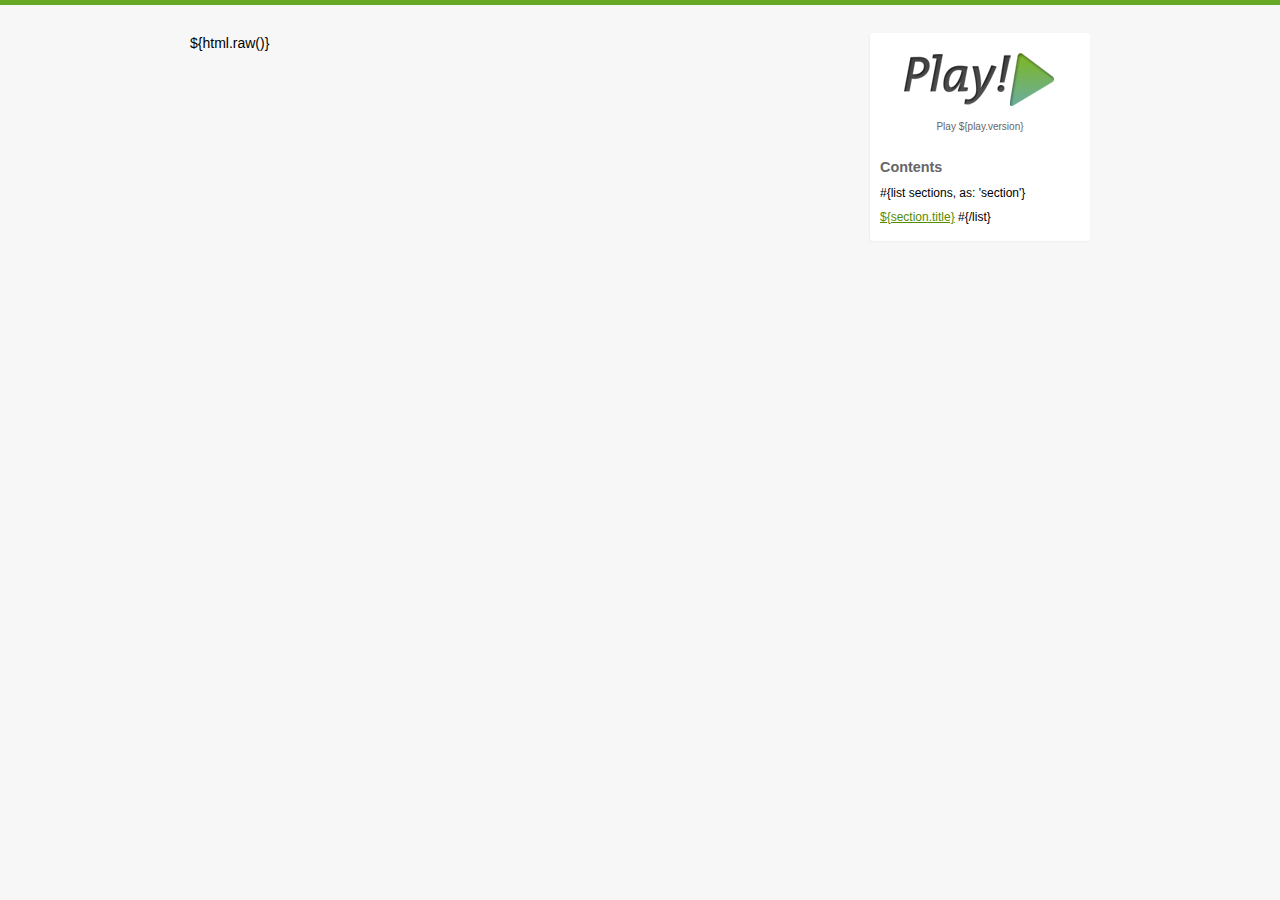
<file: documentation/template.html>
<!DOCTYPE html>
<html>
    <head>
        <title>${title}</title>
        <link rel="stylesheet" href='files/manual.css' type="text/css" media="screen">
        <link rel="stylesheet" href='files/wiki.css' type="text/css" media="screen">
    </head>
    <body>
        <div class="wrapper">

            <div id="docSidebar">

                <div id="logo">
                    <img src='images/logo.png'>
                    <h2 id="version">Play ${play.version}</h2>
                </div>

                <h2>Contents</h2>
                <div id="toc">
					<ui>
						#{list sections, as: 'section'}
							<li><a href="${section.href}">${section.title}</a>
						#{/list}
					</ul>
				</div>
            </div>

            <div id="pageContent">

                <div class="wikistyle">${html.raw()}</div>

            </div>

        </div>
    </body>
</html>
</file>
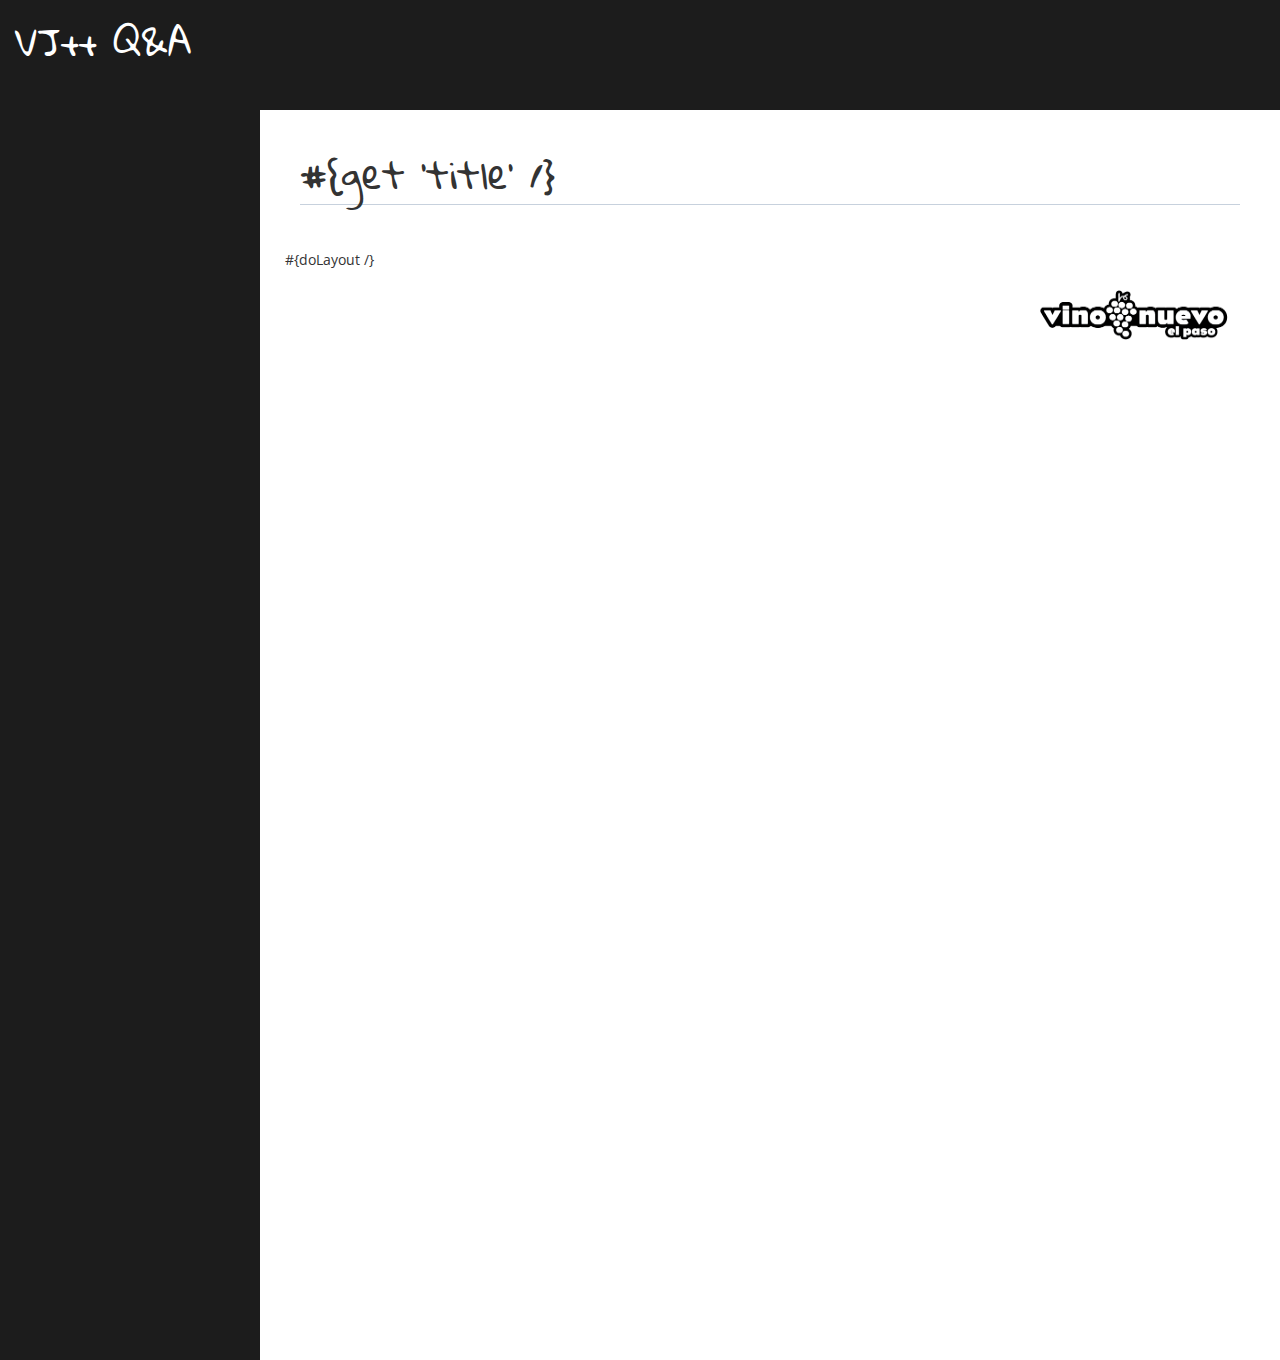
<file: app/views/empty.html>
﻿<!DOCTYPE html>
<html xmlns="http://www.w3.org/1999/xhtml">
<head>
    <meta charset="utf-8" />
    <meta name="viewport" content="width=device-width, initial-scale=1.0" />
    <!-- Chrome, Firefox OS and Opera -->
    <meta name="theme-color" content="#1C1C1C">
    <!-- Windows Phone -->
    <meta name="msapplication-navbutton-color" content="#1C1C1C">
    <!-- iOS Safari -->
    <meta name="apple-mobile-web-app-status-bar-style" content="#1C1C1C">
    <link rel="icon" type="image/jpeg" href="/public/images/vnep-favicon.jpg" />
    <title>VJ Q&A|#{get 'title' /}</title>
    <link rel="stylesheet" type="text/css" href="/public/assets/css/fonts.css">
	<!-- Bootstrap Styles-->
    <link href="/public/assets/css/bootstrap.css" rel="stylesheet" />
     <!-- FontAwesome Styles-->
    <link href="/public/assets/css/font-awesome.css" rel="stylesheet" />
        <!-- Custom Styles-->
    <link href="/public/assets/css/custom-styles.css" rel="stylesheet" />
     <!-- Google Fonts-->
   <link href='http://fonts.googleapis.com/css?family=Open+Sans' rel='stylesheet' type='text/css' />
   <link rel="stylesheet" type="text/css" href="/public/pace/corner.css">
   <link href="/public/datatables/css/jquery.dataTables.min.css" rel="stylesheet">
    <link rel="stylesheet" href="/public/xeditable/css/bootstrap-editable.css"> 

    <!-- JS Scripts-->
    <!-- jQuery Js -->
    <script src="/public/assets/js/jquery-1.10.2.js"></script>
      <!-- Bootstrap Js -->
    <script src="/public/assets/js/bootstrap.min.js"></script>
    <!-- Metis Menu Js -->
    <script src="/public/assets/js/jquery.metisMenu.js"></script>
    <script src="/public/assets/js/custom-scripts.js"></script> 

    <script src="/public/pace/pace.min.js"></script>

    <script src="/public/datatables/js/jquery.dataTables.min.js"></script>
    <script src="/public/xeditable/js/bootstrap-editable.min.js"></script>
    <!-- Select2
    <script src="/public/select2/js/select2.min.js"></script>
    <link rel="stylesheet"  href="/public/select2/css/select2.min.css">
    <script src="/public/select2/js/i18n/es.js"></script>-->
    <!-- TableExport-->
    <link rel="stylesheet" href="/public/tableExport/tableexport.min.css">
    <script src="/public/tableExport/xlsx.core.min.js"></script>
    <script src="/public/tableExport/FileSaver.min.js"></script>
    <script src="/public/tableExport/tableexport.min.js"></script>



</head>
<body>
    <div id="wrapper">
        <nav class="navbar navbar-default top-navbar" role="navigation">
            <div class="navbar-header">
                <button type="button" class="navbar-toggle" data-toggle="collapse" data-target=".sidebar-collapse">
                    <span class="sr-only">Toggle navigation</span>
                    <span class="icon-bar"></span>
                    <span class="icon-bar"></span>
                    <span class="icon-bar"></span>
                </button>
                <a class="navbar-brand" href="/Application/index"><h1 class="gloriaHalleluja">VJ++ Q&A</h1></a>
            </div>


        </nav>
        <!--/. NAV TOP  -->
        <nav class="navbar-default navbar-side" role="navigation">
            <div class="sidebar-collapse">
                <ul class="nav" id="main-menu">

                <!--
                    <li>
                        <a href="/Application/preguntas"><i class="fa fa-desktop"></i>Preguntas</a>
                    </li>
                    
                    
                    <li>
                        <a href="table.html"><i class="fa fa-table"></i> Responsive Tables</a>
                    </li>
                    <li>
                        <a href="form.html"><i class="fa fa-edit"></i> Forms </a>
                    </li>


                    <li>
                        <a href="#"><i class="fa fa-sitemap"></i> Multi-Level Dropdown<span class="fa arrow"></span></a>
                        <ul class="nav nav-second-level">
                            <li>
                                <a href="#">Second Level Link</a>
                            </li>
                            <li>
                                <a href="#">Second Level Link</a>
                            </li>
                            <li>
                                <a href="#">Second Level Link<span class="fa arrow"></span></a>
                                <ul class="nav nav-third-level">
                                    <li>
                                        <a href="#">Third Level Link</a>
                                    </li>
                                    <li>
                                        <a href="#">Third Level Link</a>
                                    </li>
                                    <li>
                                        <a href="#">Third Level Link</a>
                                    </li>

                                </ul>

                            </li>
                        </ul>
                    </li>
                    <li>
                        <a href="empty.html"><i class="fa fa-fw fa-file"></i> Empty Page</a>
                    </li> -->
                </ul>

            </div>

        </nav>
        <!-- /. NAV SIDE  -->
        <div id="page-wrapper" >
            <div id="page-inner">
			 <div class="row">
                    <div class="col-md-12">
                        <h1 class="page-header gloriaHalleluja">
                            #{get 'title' /}
                        </h1>
                    </div>

                    #{doLayout /}
                </div> 
                 <!--/. ROW  -->
				 <footer><p style="text-align:right; float:right;"><img src="/public/images/vino-nuevo-logo-black.png" width="200" height="50"> <a href="http://vinonuevoelpaso.com/"></a></p></footer>
				</div>
             <!-- /. PAGE INNER  -->
            </div>
         <!-- /. PAGE WRAPPER  -->
        </div>
     <!-- /. WRAPPER  -->   
   
</body>
</html>
</file>
<file: documentation/files/manual.css>
html {
    overflow-y: scroll;
}

html, body {
    background: #F7F7F7;
    font-family: 'Lucida Grande', Helvetica, Arial, sans-serif;
    font-size: 14px;
    line-height: 1.5em !important;
}

html {
    border-top: 5px solid #67A927;    
}

a {
    color: #000;
}

.wrapper {
    padding: 20px 0;
    width: 900px;
    margin: auto;
    position: relative; 
}

.wrapped {
    width: 650px;
}

/** Manual **/

#logo {
    margin-top: 10px;
    text-align: center;
}

#logo #version {
    font-size: 10px;
    margin-top: 0;
    font-weight: normal;
}

#pageContent {
    width: 650px;
}

#docSidebar {
    width: 200px;
    position: absolute;
    right: 0;
    background: #fff;
    padding: 10px;
}

#docSidebar {
    font-size: 12px;
    overflow: hidden;
    -webkit-box-shadow: #eee -1px 1px 2px;
    -moz-box-shadow: #eee -1px 1px 2px;
    -webkit-border-radius: 3px;
    -moz-border-radius: 3px;
    border-radius: 3px;
}

#docSidebar h2 {
    font-weight: bold;
    color: #666;
    font-size: 120%;
    margin-bottom: 5px;
    margin-top: 20px;
}

#docSidebar p {
    margin: 1em 0;
}

#docSidebar h2:first-child {
    margin-top: 0;
}

#docSidebar ul, #docSidebar ol {
    list-style: square;
    color: #888;
    line-height: 1.3em;
}
#docSidebar ol {
    padding-left: 2.4em;
}
#docSidebar ul {
    padding-left: 1.5em;
}

#docSidebar li {
    padding: 3px 0;
}

#docSidebar ol {
    list-style-type: decimal;
}

#docSidebar ul .selected {
    font-weight: bold !important;
}

#docSidebar a {
    color: #568C00;
}

#docSidebar ol.keywords {
    list-style-type: none;
    padding-left: 0;
}

#docSidebar ol ol {
    list-style-type: square;
    margin-top: 0.5em;
    padding-left: 1.5em;
}

.index ol {
    list-style: none !important;
    margin: 0 !important;
    padding: 0 !important;
}

.index ol {
    overflow: auto;
}

.index ol li {
    display: block;
    float: left;
}

.index ol li a {
    display: block;
    border: 1px solid #ddd;
    width: 130px;
    margin: 5px;
    padding: 1px 4px;
    white-space: nowrap;
    overflow: hidden;
    text-overflow: ellipsis;
    background: #fff;
    -webkit-box-shadow: #EEE -1px 1px 2px;
    -moz-box-shadow: #EEE -1px 1px 2px;
    -webkit-border-radius: 3px;
    -moz-border-radius: 3px;
    border-radius: 3px;
}
</file>
<file: documentation/files/wiki.css>
.wikistyle h1,.wikistyle h2,.wikistyle h3,.wikistyle h4,.wikistyle h5,.wikistyle h6{border:0!important;text-shadow: #fff 1px 1px 0px;}
.wikistyle h1{font-size:170%!important;border-top:4px solid #aaa!important;padding-top:.5em!important;margin-top:1.5em!important;}
.wikistyle h1:first-child{margin-top:0!important;padding-top:.25em!important;border-top:none!important;}
.wikistyle h2{font-size:150%!important;margin-top:1.5em!important;border-top:4px solid #e0e0e0!important;padding-top:.5em!important;}
.wikistyle h3{margin-top:1em!important;}
.wikistyle p{margin:1em 0!important;line-height:1.5em!important;}
.wikistyle ul{margin:1em 0 1em 2em!important; list-style: square; line-height: 24px;}
.wikistyle ol{margin:1em 0 1em 2em!important; list-style-position: outside; list-style-type: decimal; line-height: 24px;}
.wikistyle ul ul,.wikistyle ul ol,.wikistyle ol ol,.wikistyle ol ul{margin-top:0!important;margin-bottom:0!important;}
.wikistyle blockquote{margin:1em 0 2em 0!important;border-left:5px solid #ddd!important;padding-left:.6em!important;color:#666!important;}
.wikistyle dt{font-weight:bold!important;margin-left:1em!important;}
.wikistyle dd{margin-left:2em!important;margin-bottom:1em!important;}
.wikistyle table{margin:1em 0!important;width:650px;}
.wikistyle table th{border-bottom:1px solid #bbb!important;padding:.2em 1em!important;}
.wikistyle table td{border-bottom:1px solid #ddd!important;padding:.2em 1em!important;}
.wikistyle table td:first-child{padding-left:0!important;}
.wikistyle table td:last-child{padding-right:0!important;}
.wikistyle pre{margin:1em 0 2em 0!important;font-size:90%!important;background-color:#f8f8ff!important;border-left:4px solid #e0e0e0!important;padding:.5em!important;line-height:1.5em!important;color:#444!important;overflow:auto!important;}
.wikistyle code{font-family:Consolas,"Andale Mono",monospace;font-size:90%;color:#444;background-color:#f8f8ff;border:1px solid #e0e0e0;padding:0 0.2em!important;}
.wikistyle pre code{display:block;padding:0!important;padding-left:10px!important;font-size:100%!important;border:none!important;}
.wikistyle pre.console{margin:1em 0!important;font-size:90%!important;background-color:black!important;padding:.5em!important;line-height:1.5em!important;color:white!important;}
.wikistyle pre.console code{padding:0!important;font-size:100%!important;background-color:black!important;border:none!important;color:white!important;}
.wikistyle pre.console span{color:#888!important;}
.wikistyle pre.console span.command{color:yellow!important;}
.wikistyle h1:after, .wikistyle h2:after, .wikistyle h3:after {content: '';}
.wikistyle a{color: #444;}
.wikistyle hr{height: 1px; border: none; background: #e0e0e0; margin: 30px 0;}
.wikistyle img {max-width: 642px; border:4px solid #e0e0e0!important;}
.wikistyle p.note {background:#FFF9D8!important; padding: 10px!important;color:#333!important;border-left:6px solid #F3E378!important;}
</file>
<file: public/assets/css/fonts.css>
@import url('https://fonts.googleapis.com/css?family=Gloria+Hallelujah');

.gloriaHalleluja{
	font-family: 'Gloria Hallelujah', cursive;
}
</file>
<file: public/assets/css/custom-styles.css>
/*----------------------------------------------
Author : www.webthemez.com
License: Commons Attribution 3.0
http://creativecommons.org/licenses/by/3.0/
------------------------------------------------*/


/*----------------------------------------------
    COMMON  STYLES   09192A 
------------------------------------------------*/
@import url('https://fonts.googleapis.com/css?family=Gloria+Hallelujah');

body {
    font-family: 'Open Sans', sans-serif;
}

 #wrapper {
    width: 100%;
    background:#1C1C1C;
}

#page-wrapper {
    padding: 15px 15px;
    min-height: 600px;
    background:#FFFFFF;
   
}
#page-inner {
    width:100%;
    margin:10px 20px 10px 0px;
    background-color:#transparent;
    padding:10px;
    min-height:1200px;
}

.text-center {
    text-align:center;
}
.no-boder {
    border:1px solid #f3f3f3;
}

h1, .h1, h2, .h2, h3, .h3 {
margin-top: 7px;
margin-bottom: -5px;
}
h2 {
    color: #000;
}
h4 {
    padding-top:10px;
}
.square-btn-adjust {
    border: 0px solid transparent; 
   -webkit-border-radius: 0px;
-moz-border-radius: 0px;
border-radius: 0px;

}
p {
    font-size:16px;
    line-height:25px;
    padding-top:20px;
}
/*----------------------------------------------
   DASHBOARD STYLES    
------------------------------------------------*/
.page-header {
padding-bottom: 9px;
margin: 10px 0 45px;
border-bottom: 1px solid #C7D1DD;
}
.panel-back {
    background-color:#fff;

}
.panel-default > .panel-heading {
color: #000;
background-color: #FFFFFF;
border-color: #ddd;
font-weight:bold;
}
.jumbotron, .well{
background:#fff;
}
   .noti-box {
min-height: 100px;
padding: 20px;
}

    .noti-box .icon-box {
display: block;
float: left;
margin: 0 15px 10px 0;
width: 70px;
height: 70px;
line-height: 75px;
vertical-align: middle;
text-align: center;
font-size: 40px;
}
.text-box p{
    margin: 0 0 3px;
}
.main-text {
    font-size: 25px;
    font-weight:600;
}
.set-icon {
-webkit-border-radius: 50px;
-moz-border-radius: 50px;
border-radius: 50px;

}
    .bg-color-green {
background-color: #fff;
color: #5cb85c;
}
 .bg-color-blue {
background-color: #fff;
color: #4CB1CF
}
  .bg-color-red {
background-color: #fff;
color:#F0433D;
}
  .bg-color-brown {
background-color: #fff;
color:#f0ad4e;
}
.back-footer-green {
background-color: #5cb85c;
color:#fff;
border-top: 0px solid #fff;
}
 .back-footer-red {
background-color: #F0433D;
color:#fff;
border-top: 0px solid #fff;
}
 .back-footer-blue {
background-color: #4CB1CF;
color:#fff;
border-top: 0px solid #fff;
}
 .back-footer-brown {
background-color: #f0ad4e;
color:#fff;
border-top: 0px solid #fff;
}
 .icon-box-right {
display: block;
float: right;
margin: 0 15px 10px 0;
width: 70px;
height: 70px;
line-height: 75px;
vertical-align: middle;
text-align: center;
font-size: 40px;
}

 .main-temp-back {
background: #8702A8;
color: #FFFFFF;
font-size: 16px;
font-weight: 300;
text-align: center;
}
 .main-temp-back .text-temp {
font-size: 40px;
}
.back-dash {
    padding:20px;
    font-size:20px;
    font-weight:500;
  -webkit-border-radius: 0px;
-moz-border-radius: 0px;
border-radius: 0px;
background-color:#2EA7EB;
color:#fff;
}
    .back-dash p {
        padding-top:16px;
        font-size:13px;
        color:#fff;
        line-height:25px;
        text-align:justify;
    }

     .color-bottom-txt {
   color: #000;
font-size: 16px;
line-height: 30px;
}
     /*CHAT PANEL*/
 .chat-panel .panel-body {
height: 450px;
overflow-y: scroll;
}
 .chat-box {
margin: 0;
padding: 0;
list-style: none;
}
 .chat-box li {
margin-bottom: 15px;
padding-bottom: 5px;
border-bottom: 1px dotted #808080;
}
 .chat-box li.left .chat-body {
margin-left: 90px;
}
 .chat-box li .chat-body p {
margin: 0;
color: #8d8888;
}
.chat-img>img {
    margin-left:20px;
}
footer p{
font-size: 14px;
}
/*----------------------------------------------
    MENU STYLES    
------------------------------------------------*/


.user-image {
    margin: 25px auto;
-webkit-border-radius: 10px;
-moz-border-radius: 10px;
border-radius: 10px;
max-height:170px;
max-width:170px;
}
.top-navbar{
margin:0px;
}
.top-navbar .navbar-brand {
color: #fff;
width: 260px;
text-align: left;
height: 110px;
font-size: 30px;
font-weight: 700;
text-transform: uppercase;
line-height: 30px;
}
.top-navbar .nav > li {
position: relative;
display: inline-block;
}
.top-navbar .nav > li > a {
position: relative;
display: block;
padding: 19px 15px;
color: #FFFFFF;
}
.top-navbar .nav > li > a:hover, .top-navbar .nav > li > a:focus {
text-decoration: none;
background-color: #225081;
color: #fff;
}
.top-navbar .dropdown-menu{
min-width: 230px;
border-radius: 0 0 4px 4px;
}
.top-navbar .dropdown-menu > li > a:hover, .top-navbar .dropdown-menu > li > a:focus{
color: #225081;
background:none;
}
.dropdown-tasks{
width: 255px;
}
.dropdown-tasks .progress {
height: 8px;
margin-bottom: 8px;
overflow: hidden;
background-color: #f5f5f5;
border-radius: 0px;
}
.dropdown-tasks > li > a { 
padding: 0px 15px;
}
.dropdown-tasks p {
font-size: 13px;
line-height: 21px;
padding-top: 4px;
}
.active-menu {
    background-color:#225081!important;
}

.arrow {
    float: right;
}

.fa.arrow:before {
    content: "\f104";
}

.active > a > .fa.arrow:before {
    content: "\f107";
}


.nav-second-level li,
.nav-third-level li {
    border-bottom: none !important;
}

.nav-second-level li a {
    padding-left: 37px;
}

.nav-third-level li a {
    padding-left: 55px;
}
.sidebar-collapse , .sidebar-collapse .nav{
	background:none;
}
.sidebar-collapse .nav {
	padding:0;
}
.sidebar-collapse .nav > li > a {
	color:#fff;
	background:transparent;
	text-shadow:none;
	
}
.sidebar-collapse > .nav > li > a {
	padding:15px 10px;
}
.sidebar-collapse > .nav > li {
	border-bottom: 1px solid rgba(107, 108, 109, 0.19);
}
ul.nav.nav-second-level.collapse.in {
background: #172D44;
}
.sidebar-collapse .nav > li > a:hover,
.sidebar-collapse .nav > li > a:focus {
	 
	outline:0;
}
 
.navbar-side {
	border:none;
	background-color: transparent;
	
}
.top-navbar {
	background:#1C1C1C;
	border-bottom:none;
	
}
.top-navbar .nav > li > a > i {
margin-right: 2px;
}
.top-navbar .navbar-brand:hover { 
color:#fff;

}
.dropdown-user li {
margin: 8px 0;
}
.navbar-default {
border:0px solid black;
     
}
.navbar-header {
    background: #1C1C1C;
}
.navbar-default .navbar-toggle:hover, .navbar-default .navbar-toggle:focus {
background-color: #B40101;
}
.navbar-default .navbar-toggle {
border-color: #fff;
}

.navbar-default .navbar-toggle .icon-bar {
background-color: #FFF;
}
.nav > li > a > i {
    margin-right:10px;
}
/*----------------------------------------------
    UI ELEMENTS STYLES     
------------------------------------------------*/
.btn-circle {
width: 50px;
height: 50px;
padding: 6px 0;
 -webkit-border-radius: 25px;
-moz-border-radius: 25px;
border-radius: 25px;
text-align: center;
font-size: 12px;
line-height: 1.428571429;
}

/*----------------------------------------------
    MEDIA QUERIES     
------------------------------------------------*/
 
 @media(min-width:768px) {
     #page-wrapper{
               margin: 0 0 0 260px;
        padding: 15px 30px;
        min-height: 1200px;
		
    }
	
	
    .navbar-side {
        z-index: 1;
        position: absolute;
        width: 260px;
    }

   .navbar {
 border-radius: 0px; 
}
   
}
 @media(max-width:480px) {
.page-header small {
display: block;
padding-top: 14px;
font-size: 19px;
}
}
</file>
<file: public/pace/corner.css>
.pace {
  -webkit-pointer-events: none;
  pointer-events: none;

  -webkit-user-select: none;
  -moz-user-select: none;
  user-select: none;
}

.pace .pace-activity {
  display: block;
  position: fixed;
  z-index: 2000;
  top: 0;
  right: 0;
  width: 300px;
  height: 300px;
  background: #81d742;
  -webkit-transition: -webkit-transform 0.3s;
  transition: transform 0.3s;
  -webkit-transform: translateX(100%) translateY(-100%) rotate(45deg);
  transform: translateX(100%) translateY(-100%) rotate(45deg);
  pointer-events: none;
}

.pace.pace-active .pace-activity {
  -webkit-transform: translateX(50%) translateY(-50%) rotate(45deg);
  transform: translateX(50%) translateY(-50%) rotate(45deg);
}

.pace .pace-activity::before,
.pace .pace-activity::after {
    -moz-box-sizing: border-box;
    box-sizing: border-box;
    position: absolute;
    bottom: 30px;
    left: 50%;
    display: block;
    border: 5px solid #fff;
    border-radius: 50%;
    content: '';
}

.pace .pace-activity::before {
    margin-left: -40px;
    width: 80px;
    height: 80px;
    border-right-color: rgba(0, 0, 0, .2);
    border-left-color: rgba(0, 0, 0, .2);
    -webkit-animation: pace-theme-corner-indicator-spin 3s linear infinite;
    animation: pace-theme-corner-indicator-spin 3s linear infinite;
}

.pace .pace-activity::after {
    bottom: 50px;
    margin-left: -20px;
    width: 40px;
    height: 40px;
    border-top-color: rgba(0, 0, 0, .2);
    border-bottom-color: rgba(0, 0, 0, .2);
    -webkit-animation: pace-theme-corner-indicator-spin 1s linear infinite;
    animation: pace-theme-corner-indicator-spin 1s linear infinite;
}

@-webkit-keyframes pace-theme-corner-indicator-spin {
  0% { -webkit-transform: rotate(0deg); }
  100% { -webkit-transform: rotate(359deg); }
}
@keyframes pace-theme-corner-indicator-spin {
  0% { transform: rotate(0deg); }
  100% { transform: rotate(359deg); }
}
</file>
<file: public/tableExport/tableexport.min.css>
/*!
 * TableExport.js v3.2.5 (http://www.clarketravis.com)
 * Copyright 2016 Travis Clarke
 * Licensed under the MIT license
 */.top{caption-side:top}.bottom{caption-side:bottom}.button-default,.button-default:active,.button-default:focus,.button-default:hover{text-decoration:none}.button-default{font:700 12px sans-serif;color:#222;cursor:pointer;padding:5px;margin:5px}.button-default.csv:before,.button-default.txt:before,.button-default.xls:before,.button-default.xlsx:before{content:none}.csv:before,.txt:before,.xls:before,.xlsx:before{content:""}.csv,.txt,.xls,.xlsx{margin:4px 0}.csv:before,.txt:before,.xls:before,.xlsx:before{margin-right:10px;padding:11px 15px 12px;box-shadow:1px 1px 2px rgba(0,0,0,.2)}.xlsx:before{background:url(../img/xlsx.svg) center no-repeat #006400}.xls:before{background:url(../img/xls.svg) center no-repeat green}.csv:before{background:url(../img/csv.svg) center no-repeat #00f}.txt:before{background:url(../img/txt.svg) center no-repeat purple}
</file>
